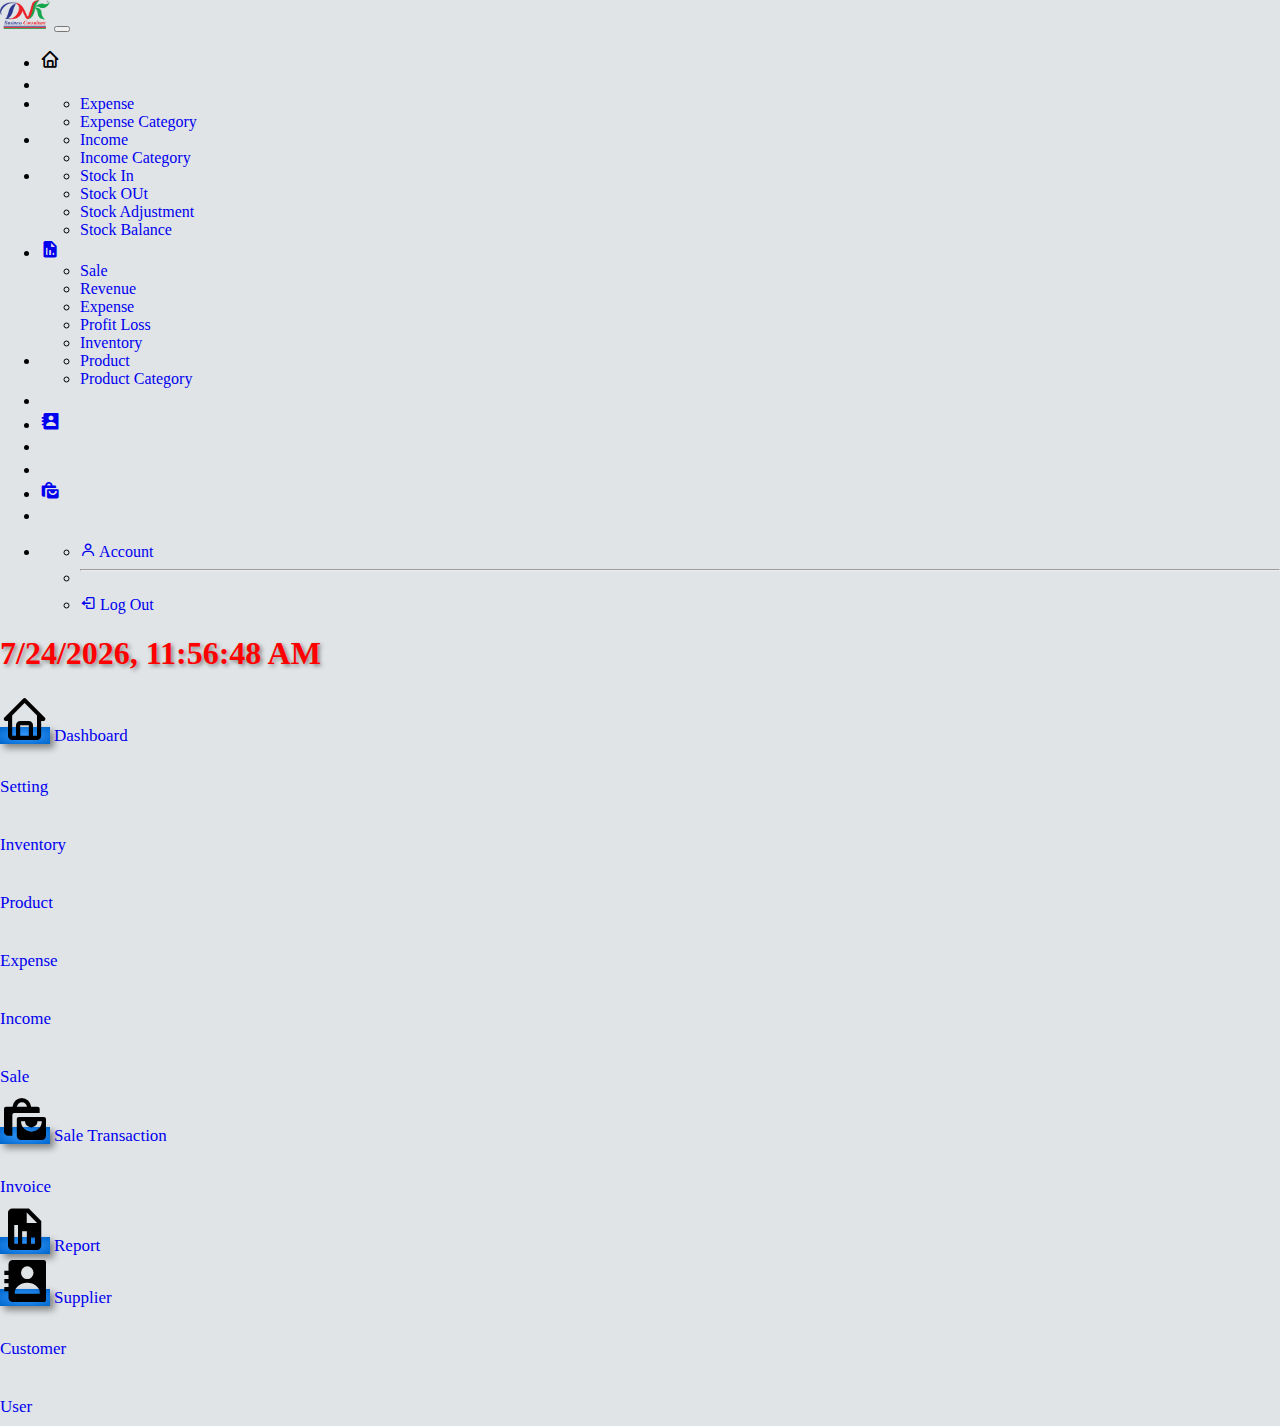
<file: index.html>
<!DOCTYPE html>
<html lang="en">
<head>
		<meta charset="UTF-8">
		<meta http-equiv="X-UA-Compatible" content="IE=edge">
		<meta name="viewport" content="width=device-width, initial-scale=1.0">
		<title>Dashboard</title>
		<!-- boostrap v5.1 -->
		<link href="https://cdn.jsdelivr.net/npm/bootstrap@5.1.3/dist/css/bootstrap.min.css" rel="stylesheet" integrity="sha384-1BmE4kWBq78iYhFldvKuhfTAU6auU8tT94WrHftjDbrCEXSU1oBoqyl2QvZ6jIW3" crossorigin="anonymous">
		<!-- line awesome -->
		<link rel="stylesheet" href="https://maxst.icons8.com/vue-static/landings/line-awesome/line-awesome/1.3.0/css/line-awesome.min.css">
		<!-- boxicons -->
		<link href='https://unpkg.com/boxicons@2.1.1/css/boxicons.min.css' rel='stylesheet'>
		<!-- custom css -->
		<link rel="stylesheet" href="assets/styles/css.css">
</head>
<body>

		<!-- start navbar -->
		<nav class="navbar navbar-expand-lg bg-white">
			<div class="container-fluid">
				<a class="navbar-brand d-flex align-items-center" href="index.html"><img src="assets/images/logo-dnk.png" alt="" width="50px"></a>
				<button class="navbar-toggler" type="button" data-bs-toggle="collapse" data-bs-target="#navbarSupportedContent" aria-controls="navbarSupportedContent" aria-expanded="false" aria-label="Toggle navigation">
					<span class="navbar-toggler-icon"></span>
				</button>
				<div class="col my-1lapse navbar-collapse" id="navbarSupportedContent">

					<ul class="navbar-nav me-auto mb-2 mb-lg-0">
						<li class="nav-item">
							<a class="nav-link active" aria-current="page" title="Dashboard" href="index.html"><i class="bx bx-home" style="font-size: 20px;"></i></a>
						</li>
						<li class="nav-item">
							<a class="nav-link" aria-current="page" title="Setting" href="setting.html"><i class="las la-cog" style="font-size: 20px;"></i></a>
						</li>
						<li class="nav-item dropdown">
							<a class="nav-link dropdown-toggle" title="Expense" href="expense.html" id="navbarDropdown" role="button" data-bs-toggle="dropdown" aria-expanded="false">
								<i class="las la-file-invoice-dollar" style="font-size: 20px;"></i>
							</a>
							<ul class="dropdown-menu" aria-labelledby="dropdownMenuLink">
								<li><a class="dropdown-item" href="#">Expense</a></li>
								<li><a class="dropdown-item" href="#">Expense Category</a></li>
							</ul>
						</li>
						<li class="nav-item dropdown">
							<a class="nav-link dropdown-toggle" title="Expense" href="income.html" id="navbarDropdown" role="button" data-bs-toggle="dropdown" aria-expanded="false">
								<i class="las la-hand-holding-usd" style="font-size: 20px;"></i>
							</a>
							<ul class="dropdown-menu" aria-labelledby="dropdownMenuLink">
								<li><a class="dropdown-item" href="#">Income</a></li>
								<li><a class="dropdown-item" href="#">Income Category</a></li>
							</ul>
						</li>
						<li class="nav-item dropdown">
							<a class="nav-link dropdown-toggle" title="Inventory" href="inventory.html" id="navbarDropdown" role="button" data-bs-toggle="dropdown" aria-expanded="false">
								<i class="las la-warehouse" style="font-size: 20px;"></i>
							</a>
							<ul class="dropdown-menu" aria-labelledby="dropdownMenuLink">
								<li><a class="dropdown-item" href="#">Stock In</a></li>
								<li><a class="dropdown-item" href="#">Stock OUt</a></li>
								<li><a class="dropdown-item" href="#">Stock Adjustment</a></li>
								<li><a class="dropdown-item" href="#">Stock Balance</a></li>
							</ul>
						</li>
						<li class="nav-item dropdown">
							<a class="nav-link dropdown-toggle" title="Report" href="report.html" id="navbarDropdown" role="button" data-bs-toggle="dropdown" aria-expanded="false">
								<i class="bx bxs-report" style="font-size: 20px;"></i>
							</a>
							<ul class="dropdown-menu" aria-labelledby="dropdownMenuLink">
								<li><a class="dropdown-item" href="#">Sale</a></li>
								<li><a class="dropdown-item" href="#">Revenue</a></li>
								<li><a class="dropdown-item" href="#">Expense</a></li>
								<li><a class="dropdown-item" href="#">Profit Loss</a></li>
								<li><a class="dropdown-item" href="#">Inventory</a></li>
							</ul>
						</li>
						<li class="nav-item dropdown">
							<a class="nav-link dropdown-toggle" title="Product" href="product.html" id="navbarDropdown" role="button" data-bs-toggle="dropdown" aria-expanded="false">
								<i class="lab la-product-hunt" style="font-size: 20px;"></i>
							</a>
							<ul class="dropdown-menu" aria-labelledby="dropdownMenuLink">
								<li><a class="dropdown-item" href="#">Product</a></li>
								<li><a class="dropdown-item" href="#">Product Category</a></li>
							</ul>
						</li>
						<li class="nav-item">
							<a class="nav-link" aria-current="page" title="Customer" href="customer.html"><i class="las la-user-friends" style="font-size: 20px;"></i></a>
						</li>
						<li class="nav-item">
							<a class="nav-link" aria-current="page" title="Supplier" href="supplier.html"><i class="bx bxs-contact" style="font-size: 20px;"></i></a>
						</li>
						<li class="nav-item">
							<a class="nav-link" aria-current="page" title="User" href="user.html"><i class="las la-user" style="font-size: 20px;"></i></a>
						</li>
						<li class="nav-item">
							<a class="nav-link" aria-current="page" title="Sale" href="sale.html"><i class="las la-shopping-cart" style="font-size: 20px;"></i></a>
						</li>
						<li class="nav-item">
							<a class="nav-link" aria-current="page" title="Sale Transaction" href="sale_transaction.html"><i class="bx bxs-shopping-bags" style="font-size: 20px;"></i></a>
						</li>
						<li class="nav-item">
							<a class="nav-link" aria-current="page" title="Invoice" href="invoice.html"><i class="las la-file-invoice" style="font-size: 20px;"></i></a>
						</li>
					</ul>

					<ul class="navbar-nav ms-auto mb-2 mb-lg-0">
						<li class="nav-item dropdown">
							<a class="nav-link dropdown-toggle" href="#" id="navbarDropdown" role="button" data-bs-toggle="dropdown" aria-expanded="false">
								<i class="las la-user-circle" style="font-size: 20px;"></i>
							</a>
							<ul class="dropdown-menu dropdown-menu-end" aria-labelledby="navbarDropdown">
								<li><a class="dropdown-item" href="#"><i class="bx bx-user"></i> Account</a></li>
								<li><hr class="dropdown-divider"></li>
								<li>
									<a class="dropdown-item" href="#">
										<i class="bx bx-log-out"></i> Log Out
									</a>
								</li>
							</ul>
						</li>
					</ul>
				</div>
			</div>
		</nav>
		<!-- end navbar -->

		<!-- <nav class="main-menu" id="main-menu">
				<div class="nav-brand">
						<a href="#">ABC</a>
				</div>
				<ul class="navigation">
						<li class="nav-item">
								<a href="#"><i class="bx bx-home"></i></a>
								<ul class="nav-sub">
										<li class="nav-item">
												<a href="#">1</i></a>
										</li>
										<li class="nav-item">
												<a href="#">2</a>
												
										</li>
										<li class="nav-item">
												<a href="#">3</a>
										</li>
										<li class="nav-item">
												<a href="#">4</a>
										</li>
								</ul>
						</li>
						<li class="nav-item">
								<a href="#"><i class="bx bx-heart"></i></a>
								
								<ul class="nav-sub">
										<li class="nav-item">
												<a href="#">A</i></a>
										</li>
										<li class="nav-item">
												<a href="#">B</a>
												
										</li>
										<li class="nav-item">
												<a href="#">V</a>
										</li>
										<li class="nav-item">
												<a href="#">D</a>
										</li>
								</ul>
						</li>
						<li class="nav-item">
								<a href="#"><i class="bx bx-home"></i></a>
						</li>
						<li class="nav-item">
								<a href="#"><i class="bx bx-home"></i></a>
						</li>
				</ul>
				<ul class="navigation float-end">
						<li class="nav-item">
								<a href="#"><i class="bx bx-log-out"></i> Log Out</a>
						</li>
				</ul>
		</nav> -->

		<!-- start top sidebar -->
		<!-- <div class="top-width main-menu">
				<div class="container-fluid">
						<div class="row">
								<div class="col my-1-6 d-flex navigation">
										<a href="index.html"><img src="assets/images/logo-dnk.png" title="Dashboard" style="width: 74px;"></a>
										<ul class="d-flex align-items-center sidebar">
												<li><a href="index.html" title="Dashboard"><i class="las la-tachometer-alt active" style="font-size: 25px;"></i></a></li>
												<li><a href="#" title="Setting"><i class="las la-cog" style="font-size: 25px;"></i></a>
														
														<ul class="sub-sidebar">
																<li><a href="#">1</a></li>
																<li><a href="#">2</a></li>
																<li><a href="#">3</a></li>
														</ul>
												</li>
												<li>
														<a href="user.html" title="User">
																<i class="las la-user" style="font-size: 25px;"></i>
														</a>

														<ul class="sub-sidebar">
																<li><a href="#">a</a></li>
																<li><a href="#">b</a></li>
																<li><a href="#">c</a></li>
														</ul>
												</li>
												<li><a href="#" title="Inventory"><i class="las la-warehouse" style="font-size: 25px;"></i></a>
												</li>
												<li><a href="#" title="Income"><i class="las la-dollar-sign" style="font-size: 25px;"></i></a>
												</li>
												<li><a href="#" title="Expense"><i class="las la-balance-scale-right" style="font-size: 25px;"></i></a></li>
												<li><a href="sharp.html" title="Sharp"><i class="las la-shapes" style="font-size: 25px;"></i></a></li>
										</ul>
								</div>  
								<div class="col my-1-6 text-end">
										<div class="profile">
												<img src="assets/images/user-profile.jpg" width="40px" height="40px">
												<span>Ry Visan</span>
										</div>
								</div>
						</div>
				</div>
		</div> -->
		<!-- end top sidebar -->

		<h1 class="text-center hour py-5">
			<script> document.write(new Date().toLocaleString()); </script>
		</h1>

		<div class="container-fluid">
			<div class="row mb-2">
				<div class="col my-1">
					<div class="form-group">
						<a href="index.html" title="Dashboard" class="box d-flex align-items-center justify-content-center"><i class='bx bx-home' style="font-size: 50px;"></i></a>
						<a href="index.html" class="btn btn-primary padding form-control mt-3">Dashboard</a>
					</div>
				</div>
				<div class="col my-1">
					<div class="form-group">
						<a href="#" title="Setting" class="box d-flex align-items-center justify-content-center"><i class="las la-cog" style="font-size: 50px;"></i></a>
						<a href="#" class="btn btn-primary padding form-control mt-3">Setting</a>
					</div>
				</div>
				<div class="col my-1">
					<div class="form-group">
						<a href="#" title="Inventory" class="box d-flex align-items-center justify-content-center"><i class="las la-warehouse" style="font-size: 50px;"></i></a>
						<a href="#" class="btn btn-primary padding form-control mt-3">Inventory</a>
					</div>
				</div>
				<div class="col my-1">
					<div class="form-group">
						<a href="#" title="Product" class="box d-flex align-items-center justify-content-center"><i class="lab la-product-hunt" style="font-size: 50px;"></i></a>
						<a href="#" class="btn btn-primary padding form-control mt-3">Product</a>
					</div>
				</div>
				<div class="col my-1">
					<div class="form-group">
						<a href="#" title="Expense" class="box d-flex align-items-center justify-content-center"><i class="las la-file-invoice-dollar" style="font-size: 50px;"></i></a>
						<a href="#" class="btn btn-primary padding form-control mt-3">Expense</a>
					</div>
				</div>
				<div class="col my-1">
					<div class="form-group">
						<a href="#" title="Income" class="box d-flex align-items-center justify-content-center"><i class="las la-hand-holding-usd" style="font-size: 50px;"></i></a>
						<a href="#" class="btn btn-primary padding form-control mt-3">Income</a>
					</div>
				</div>
			</div>
			<div class="row mb-5">
				<div class="col my-1">
					<div class="form-group">
						<a href="#" title="Sale" class="box d-flex align-items-center justify-content-center"><i class="las la-shopping-cart" style="font-size: 50px;"></i></a>
						<a href="#" class="btn btn-primary padding form-control mt-3">Sale</a>
					</div>
				</div>
				<div class="col my-1">
					<div class="form-group">
						<a href="#" title="Sale Transaction" class="box d-flex align-items-center justify-content-center"><i class='bx bxs-shopping-bags' style="font-size: 50px;"></i></a>
						<a href="#" class="btn btn-primary padding form-control mt-3">Sale Transaction</a>
					</div>
				</div>
				<div class="col my-1">
					<div class="form-group">
						<a href="#" title="Invoice" class="box d-flex align-items-center justify-content-center"><i class="las la-file-invoice" style="font-size: 50px;"></i></a>
						<a href="#" class="btn btn-primary padding form-control mt-3">Invoice</a>
					</div>
				</div>
				<div class="col my-1">
					<div class="form-group">
						<a href="#" title="Report" class="box d-flex align-items-center justify-content-center"><i class='bx bxs-report' style="font-size: 50px;"></i></a>
						<a href="#" class="btn btn-primary padding form-control mt-3">Report</a>
					</div>
				</div>
				<div class="col my-1">
					<div class="form-group">
						<a href="#" title="Supplier" class="box d-flex align-items-center justify-content-center"><i class='bx bxs-contact' style="font-size: 50px;"></i></a>
						<a href="#" class="btn btn-primary padding form-control mt-3">Supplier</a>
					</div>
				</div>
				<div class="col my-1">
					<div class="form-group">
						<a href="#" title="Customer" class="box d-flex align-items-center justify-content-center"><i class="las la-user-friends" style="font-size: 50px;"></i></a>
						<a href="#" class="btn btn-primary padding form-control mt-3">Customer</a>
					</div>
				</div>
				<div class="col my-1">
					<div class="form-group">
						<a href="#" title="User" class="box d-flex align-items-center justify-content-center"><i class="las la-user" style="font-size: 50px;"></i></a>
						<a href="#" class="btn btn-primary padding form-control mt-3">User</a>
					</div>
				</div>
			</div>
		</div>

		<!-- start top content -->
		<!-- <div class="content mt-3">
			<div class="container-fluid">
				<div class="row">
					<div class="col my-1-xl-12 col-lg-12 col-md-12 col-sm-12 col-12">
						<div class="d-flex justify-content-center">
							<h1 class="mt-4 mb-5 hour">Monday 01-Jan-2022 15:15:05</h1>
						</div>
					</div>
				</div>
				<div class="row mb-3">
					<div class="col my-1-xl-2 col-lg-2 col-md-2 col-sm-4 col-6 mb-4">
						<div class="form-group">
							<a href="index.html" title="Dashboard" class="box d-flex align-items-center justify-content-center"><i class="las la-tachometer-alt" style="font-size: 50px;"></i></a>
							<a href="index.html" class="btn btn-primary padding form-control mt-3">Dashboard</a>
						</div>
					</div>
					<div class="col my-1-xl-2 col-lg-2 col-md-2 col-sm-4 col-6 mb-4">
						<div class="form-group">
							<a href="#" title="Setting" class="box d-flex align-items-center justify-content-center"><i class="las la-cog" style="font-size: 50px;"></i></a>
							<a href="#" class="btn btn-primary padding form-control mt-3">Setting</a>
						</div>
					</div>
					<div class="col my-1-xl-2 col-lg-2 col-md-2 col-sm-4 col-6 mb-4">
						<div class="form-group">
							<a href="user.html" title="User" class="box d-flex align-items-center justify-content-center"><i class="las la-user" style="font-size: 50px;"></i></a>
							<a href="user.html" class="btn btn-primary padding form-control mt-3">User</a>
						</div>
					</div>
					<div class="col my-1-xl-2 col-lg-2 col-md-2 col-sm-4 col-6 mb-4">
						<div class="form-group">
							<a href="#" title="Stock" class="box d-flex align-items-center justify-content-center"><i class="las la-warehouse" style="font-size: 50px;"></i></a>
							<a href="#" class="btn btn-primary padding form-control mt-3">Stock</a>
						</div>
					</div>
					<div class="col my-1-xl-2 col-lg-2 col-md-2 col-sm-4 col-6">
						<a href="#" title="Profit" class="box d-flex align-items-center justify-content-center"><i class="las la-dollar-sign" style="font-size: 50px;"></i></a>
						<a href="#" class="btn btn-primary padding form-control mt-3">Profit</a>
					</div>
					<div class="col my-1-xl-2 col-lg-2 col-md-2 col-sm-4 col-6">
						<a href="#" title="Expense" class="box d-flex align-items-center justify-content-center"><i class="las la-balance-scale-right" style="font-size: 50px;"></i></a>
						<a href="#" class="btn btn-primary padding form-control mt-3">Expense</a>
					</div>
				</div>
				<div class="row">
						<div class="col my-1-xl-2 col-lg-2 col-md-2 col-sm-4 col-6 mb-4">
							<div class="form-group">
								<a href="sharp.html" title="Dashboard" class="box d-flex align-items-center justify-content-center"><i class="las la-shapes" style="font-size: 50px;"></i></a>
								<a href="sharp.html" class="btn btn-primary padding form-control mt-3">Sharp</a>
							</div>
						</div>
						<div class="col my-1-xl-2 col-lg-2 col-md-2 col-sm-4 col-6 mb-4">
							<div class="form-group">
								<a href="#" title="Setting" class="box d-flex align-items-center justify-content-center"><i class="las la-cog" style="font-size: 50px;"></i></a>
								<a href="#" class="btn btn-primary padding form-control mt-3">Setting</a>
							</div>
						</div>
						<div class="col my-1-xl-2 col-lg-2 col-md-2 col-sm-4 col-6 mb-4">
							<div class="form-group">
								<a href="index.html" title="User" class="box d-flex align-items-center justify-content-center"><i class="las la-user" style="font-size: 50px;"></i></a>
								<a href="index.html" class="btn btn-primary padding form-control mt-3">User</a>
							</div>
						</div>
						<div class="col my-1-xl-2 col-lg-2 col-md-2 col-sm-4 col-6 mb-4">
							<div class="form-group">
								<a href="#" title="Stock" class="box d-flex align-items-center justify-content-center"><i class="las la-warehouse" style="font-size: 50px;"></i></a>
								<a href="#" class="btn btn-primary padding form-control mt-3">Stock</a>
							</div>
						</div>
						<div class="col my-1-xl-2 col-lg-2 col-md-2 col-sm-4 col-6">
							<a href="#" title="Profit" class="box d-flex align-items-center justify-content-center"><i class="las la-dollar-sign" style="font-size: 50px;"></i></a>
							<a href="#" class="btn btn-primary padding form-control mt-3">Profit</a>
						</div>
						<div class="col my-1-xl-2 col-lg-2 col-md-2 col-sm-4 col-6">
							<a href="test.html" title="Expense" class="box d-flex align-items-center justify-content-center"><i class="las la-balance-scale-right" style="font-size: 50px;"></i></a>
							<a href="test.html" class="btn btn-primary padding form-control mt-3">Expense</a>
						</div>
				</div>
			</div>
		</div> -->
		<!-- end top content -->

		<script src="https://ajax.googleapis.com/ajax/libs/jquery/3.5.1/jquery.min.js"></script>
		<script src="https://cdn.jsdelivr.net/npm/bootstrap@5.1.3/dist/js/bootstrap.bundle.min.js" integrity="sha384-ka7Sk0Gln4gmtz2MlQnikT1wXgYsOg+OMhuP+IlRH9sENBO0LRn5q+8nbTov4+1p" crossorigin="anonymous"></script>
<!-- 
		<script>

				$('.main-menu .navigation > li.nav-item').click(function () {
						if ($(this).find('ul.nav-sub').hasClass('show')) {
								$(this).find('ul.nav-sub').removeClass('show');
						}else{
								$('ul.nav-sub').removeClass('show');
								$(this).find('ul.nav-sub').addClass('show');
						}
				});
				
		</script> -->
		
</body>
</html>
</file>
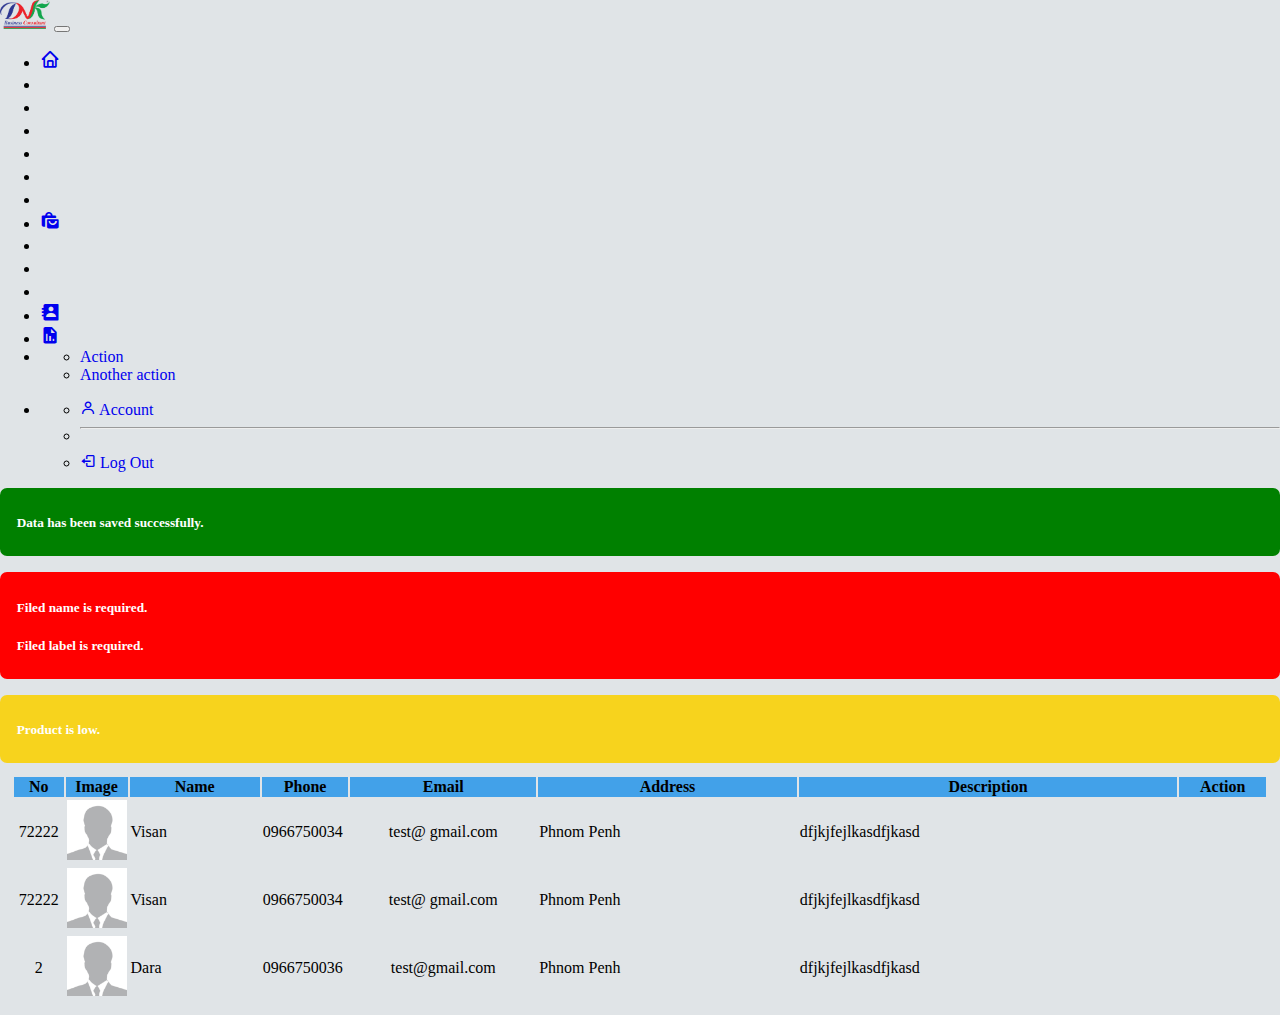
<file: sharp.html>
<!DOCTYPE html>
<html lang="en">
<head>
    <meta charset="UTF-8">
    <meta http-equiv="X-UA-Compatible" content="IE=edge">
    <meta name="viewport" content="width=device-width, initial-scale=1.0">
    <title>Sharp</title>
    <!-- boostrap v5.1 -->
    <link href="https://cdn.jsdelivr.net/npm/bootstrap@5.1.3/dist/css/bootstrap.min.css" rel="stylesheet" integrity="sha384-1BmE4kWBq78iYhFldvKuhfTAU6auU8tT94WrHftjDbrCEXSU1oBoqyl2QvZ6jIW3" crossorigin="anonymous">
    <!-- line awesome -->
    <link rel="stylesheet" href="https://maxst.icons8.com/vue-static/landings/line-awesome/line-awesome/1.3.0/css/line-awesome.min.css">
    <!-- boxicons -->
    <link href='https://unpkg.com/boxicons@2.1.1/css/boxicons.min.css' rel='stylesheet'>
    <!-- custom css -->
    <link rel="stylesheet" href="assets/styles/css.css">
    <!-- datatable css -->
    <link rel="stylesheet" type="text/css" href="https://cdn.datatables.net/1.11.3/css/jquery.dataTables.css">
</head>
<body>

    <!-- start navbar -->
    <nav class="navbar navbar-expand-lg bg-white">
        <div class="container-fluid">
            <a class="navbar-brand d-flex align-items-center" href="index.html"><img src="assets/images/logo-dnk.png" alt="" width="50px"></a>
            <button class="navbar-toggler" type="button" data-bs-toggle="collapse" data-bs-target="#navbarSupportedContent" aria-controls="navbarSupportedContent" aria-expanded="false" aria-label="Toggle navigation">
                <span class="navbar-toggler-icon"></span>
            </button>
            <div class="col my-1lapse navbar-collapse" id="navbarSupportedContent">

                <ul class="navbar-nav me-auto mb-2 mb-lg-0">
                    <li class="nav-item">
                        <a class="nav-link" aria-current="page" title="Dashboard" href="index.html"><i class="bx bx-home" style="font-size: 20px;"></i></a>
                    </li>
                    <li class="nav-item">
                        <a class="nav-link active" aria-current="page" title="Setting" href="setting.html"><i class="las la-cog" style="font-size: 20px;"></i></a>
                    </li>
                    <li class="nav-item">
                        <a class="nav-link" aria-current="page" title="Stock" href="#"><i class="las la-warehouse" style="font-size: 20px;"></i></a>
                    </li>
                    <li class="nav-item">
                        <a class="nav-link" aria-current="page" title="Product" href="#"><i class="lab la-product-hunt" style="font-size: 20px;"></i></a>
                    </li>
                    <li class="nav-item">
                        <a class="nav-link" aria-current="page" title="Expense" href="#"><i class="las la-file-invoice-dollar" style="font-size: 20px;"></i></a>
                    </li>
                    <li class="nav-item">
                        <a class="nav-link" aria-current="page" title="Income" href="#"><i class="las la-hand-holding-usd" style="font-size: 20px;"></i></a>
                    </li>
                    <li class="nav-item">
                        <a class="nav-link" aria-current="page" title="Sale" href="#"><i class="las la-shopping-cart" style="font-size: 20px;"></i></a>
                    </li>
                    <li class="nav-item">
                        <a class="nav-link" aria-current="page" title="Sale Transaction" href="#"><i class="bx bxs-shopping-bags" style="font-size: 20px;"></i></a>
                    </li>
                    <li class="nav-item">
                        <a class="nav-link" aria-current="page" title="Invoice" href="#"><i class="las la-file-invoice" style="font-size: 20px;"></i></a>
                    </li>
                    <li class="nav-item">
                        <a class="nav-link" aria-current="page" title="User" href="#"><i class="las la-user" style="font-size: 20px;"></i></a>
                    </li>
                    <li class="nav-item">
                        <a class="nav-link" aria-current="page" title="Customer" href="#"><i class="las la-user-friends" style="font-size: 20px;"></i></a>
                    </li>
                    <li class="nav-item">
                        <a class="nav-link" aria-current="page" title="Supplier.html" href="#"><i class="bx bxs-contact" style="font-size: 20px;"></i></a>
                    </li>
                    <li class="nav-item">
                        <a class="nav-link" aria-current="page" title="Report" href="#"><i class="bx bxs-report" style="font-size: 20px;"></i></a>
                    </li>
                    <li class="nav-item dropdown">
                        <a class="nav-link dropdown-toggle" title="Expense" href="#" id="navbarDropdown" role="button" data-bs-toggle="dropdown" aria-expanded="false">
                            <i class="las la-file-invoice-dollar" style="font-size: 20px;"></i>
                        </a>
                        <ul class="dropdown-menu" aria-labelledby="dropdownMenuLink">
                            <li><a class="dropdown-item" href="#">Action</a></li>
                            <li><a class="dropdown-item" href="#">Another action</a></li>
                        </ul>
                    </li>
                </ul>

                <ul class="navbar-nav ms-auto mb-2 mb-lg-0">
                    <li class="nav-item dropdown">
                        <a class="nav-link dropdown-toggle" href="#" id="navbarDropdown" role="button" data-bs-toggle="dropdown" aria-expanded="false">
                            <i class="las la-user-circle" style="font-size: 20px;"></i>
                        </a>
                        <ul class="dropdown-menu dropdown-menu-end" aria-labelledby="navbarDropdown">
                            <li><a class="dropdown-item" href="#"><i class="bx bx-user"></i> Account</a></li>
                            <li><hr class="dropdown-divider"></li>
                            <li>
                                <a class="dropdown-item" href="#">
                                    <i class="bx bx-log-out"></i> Log Out
                                </a>
                            </li>
                        </ul>
                    </li>
                </ul>
            </div>
        </div>
    </nav>
	<!-- end navbar -->

    <!-- start top sidebar -->
    <!-- <div class="top-width">
        <div class="container-fluid">
            <div class="row">
                <div class="col-6 d-flex">
                    <a href="index.html"><img src="assets/images/logo-dnk.png" title="Dashboard" style="width: 74px;"></a>
                    <ul class="d-flex align-items-center sidebar">
                        <li><a href="index.html" title="Dashboard"><i class="las la-tachometer-alt" style="font-size: 25px;"></i></a></li>
                        <li><a href="#" title="Setting"><i class="las la-cog" style="font-size: 25px;"></i></a></li>
                        <li><a href="user.html" title="User"><i class="las la-user" style="font-size: 25px;"></i></a></li>
                        <li><a href="#" title="Stock"><i class="las la-warehouse" style="font-size: 25px;"></i></a></li>
                        <li><a href="#" title="Income"><i class="las la-dollar-sign" style="font-size: 25px;"></i></a></li>
                        <li><a href="#" title="Expense"><i class="las la-balance-scale-right" style="font-size: 25px;"></i></a></li>
                        <li><a href="sharp.html" title="Sharp"><i class="las la-shapes active" style="font-size: 25px;"></i></a></li>
                    </ul>
                </div>
                <div class="col-6 text-end">
                    <div class="profile">
                        <img src="assets/images/user-profile.jpg" width="40px" height="40px">
                        <span>Ry Visan</span>
                    </div>
                </div>
            </div>
        </div>
    </div> -->
    <!-- end top sidebar -->

    <!-- start top content -->
    <div class="content mt-3">

        <!-- start alert message -->
        <div class="row">
            <div class="col-xl-12">
                <div class="container-fluid">
                    <div class="row">
                        <div class="alert-msg-success d-flex">
                            <div class="col-10">
                                <h5><i class="las la-check"></i>&nbsp;&nbsp;Data has been saved successfully.</h5>
                            </div>
                            <div class="col-2 text-end">    
                                <h5 class="close-msg"><i class="las la-times"></i></h5>
                            </div>
                        </div>
                    </div>
                </div>
            </div>
            <p></p>
            <div class="col-xl-12">
                <div class="container-fluid">
                    <div class="row">
                        <div class="alert-msg-danger d-flex">
                            <div class="col-10">
                                <h5><i class="las la-times-circle"></i>&nbsp;&nbsp;Filed name is required.</h5>
                                <h5><i class="las la-times-circle"></i>&nbsp;&nbsp;Filed label is required.</h5>
                            </div>
                            <div class="col-2 text-end">    
                                <h5 class="close-msg"><i class="las la-times"></i></h5>
                            </div>
                        </div>
                    </div>
                </div>
            </div><p></p>
            <div class="col-xl-12">
                <div class="container-fluid">
                    <div class="row">
                        <div class="alert-msg-warning d-flex">
                            <div class="col-10">
                                <h5><i class="las la-exclamation-circle"></i>&nbsp;&nbsp;Product is low.</h5>
                            </div>
                            <div class="col-2 text-end">    
                                <h5 class="close-msg"><i class="las la-times"></i></h5>
                            </div>
                        </div>
                    </div>
                </div>
            </div>             
        </div>
        <!-- end alert message -->

        <!-- start table -->
        <div class="row" style="padding: 12px;">
            <!-- <div class="col-xl-12"> -->
                <div class="container-fluid">                
                    <table class="table table-striped table-bordered" style="border: 1px gray;">
                        <thead>
                            <tr style="text-align: center; background: rgb(66, 161, 233);">
                                <th style="width: 4%;">No</th>
                                <th style="width: 5%;">Image</th>
                                <th>Name</th>
                                <th style="width: 7%;">Phone</th>
                                <th style="width: 15%;">Email</th>
                                <th>Address</th>
                                <th>Description</th>
                                <th style="width: 7%;">Action</th>
                            </tr>
                        </thead>
                        <tbody>
                            <tr>
                                <td style="text-align: center;">72222</td>
                                <td style="text-align: center;">
                                    <img src="assets/images/user-profile.jpg" title="Image" width="60px" height="60px">
                                </td>
                                <td>Visan</td>
                                <td>0966750034</td>
                                <td style="text-align: center;">test@ gmail.com</td>
                                <td>Phnom Penh</td>
                                <td>dfjkjfejlkasdfjkasd</td>
                                <td style="text-align: center;">
                                    <a href="#"><i class="las la-eye text-info" title="Show" style="font-size: 20px;"></i></a>
                                    <a href="#"><i class="las la-edit" title="Edit" style="font-size: 20px;"></i></a>
                                    <a href="#"><i class="las la-trash-alt text-danger" title="Delete" style="font-size: 20px;"></i></a>
                                </td>
                            </tr>
                            <tr>
                                <td style="text-align: center;">72222</td>
                                <td style="text-align: center;">
                                    <img src="assets/images/user-profile.jpg" title="Image" width="60px" height="60px">
                                </td>
                                <td>Visan</td>
                                <td>0966750034</td>
                                <td style="text-align: center;">test@ gmail.com</td>
                                <td>Phnom Penh</td>
                                <td>dfjkjfejlkasdfjkasd</td>
                                <td style="text-align: center;">
                                    <a href="#"><i class="las la-eye text-info" title="Show" style="font-size: 20px;"></i></a>
                                    <a href="#"><i class="las la-edit" title="Edit" style="font-size: 20px;"></i></a>
                                    <a href="#"><i class="las la-trash-alt text-danger" title="Delete" style="font-size: 20px;"></i></a>
                                </td>
                            </tr>
                            <tr>
                                <td style="text-align: center;">2</td>
                                <td style="text-align: center;">
                                    <img src="assets/images/user-profile.jpg" title="Image" width="60px" height="60px">
                                </td>
                                <td>Dara</td>
                                <td>0966750036</td>
                                <td style="text-align: center;">test@gmail.com</td>
                                <td>Phnom Penh</td>
                                <td>dfjkjfejlkasdfjkasd</td>
                                <td style="text-align: center;">
                                    <a href="#"><i class="las la-eye text-info" title="Show" style="font-size: 20px;"></i></a>
                                    <a href="#"><i class="las la-edit" title="Edit" style="font-size: 20px;"></i></a>
                                    <a href="#"><i class="las la-trash-alt text-danger" title="Delete" style="font-size: 20px;"></i></a>
                                </td>
                            </tr>
                        </tbody>
                    </table>
                </div>
            <!-- </div> -->
        </div>
        <!-- end table -->

    </div>
    <!-- end top content -->
    
</body>
</html>

<!-- datatable js -->
<!-- <script type="text/javascript" charset="utf8" src="https://cdn.datatables.net/1.11.3/js/jquery.dataTables.js"></script>
<script>
    $(document).ready( function () {
        $('#myTable').DataTable();
    } );
</script> -->
</file>
<file: assets/styles/css.css>
body{
    padding: 0;
    margin: 0;
    background: #E0E4E7;
}
.top-width{
    width: 100%;
    padding: 0px;
    margin: 0px;
    background: white;
}
.profile{
    cursor: pointer;
}
a{
    text-decoration: none;
}
.box{
    padding-top: 0px;
    background-image: radial-gradient(#3399ff, #0066cc);
    height: 120px;
    color: black;
    transition: 0.4s;
    box-shadow: 4px 4px 7px gray;
}
.box:hover{
    padding-top: 20px;
    background-image: radial-gradient(#3399ff, #0066cc);
    height: 120px;
    color: white;
    transition: 0.4s;
    box-shadow: 4px 4px 7px gray;
}
.padding{
    font-size: 17px;
    padding: 10px 0px;
}
.hour{
    color: red;
    text-shadow: 2px 2px 4px gray;
}
.sidebar{
    margin: 0px;
    padding: 0px;
}
.sidebar li{
    list-style-type: none;
    padding: 7.9px 15px;
    transition: 0.4s;
}
.sidebar li:hover{
    transition: 0.4s;
    background: rgb(201, 201, 211);
}
.sidebar li a{
    padding: 0px 0px;
    color: blue;
    transition: 0.4s;
}
.sidebar li:hover a{
    transition: 0.4s;
}
.active{
    color: black;
}
.close-msg{
    cursor: pointer;
}
.alert-msg-success{
    color: white;
    background: green;
    padding: 5px 10px 3px 10px;
    border-radius: 7px;
}
.alert-msg-danger{
    color: white;
    background: red;
    padding: 5px 10px 3px 10px;
    border-radius: 7px;
}
.alert-msg-warning{
    color: white;
    background: #F7D31D;
    padding: 5px 10px 3px 10px;
    border-radius: 7px;
}
.placeholde-input{
    border: 1px solid red;
    outline: red;
}
/* .sidebar > li ul.sub-sidebar{
    border: 1px solid red;
    display: none;
    padding: 5px 10px;
    background: lightblue;
} */
/* 
.main-menu .navigation ul.sidebar > li{
    position: relative;
}
.main-menu .navigation ul.sidebar > li ul.sub-sidebar{
    border: 1px solid red;
    display: none !important;
    padding: 5px 10px;
    background: lightblue;
    position: absolute;
    top: 44px;
    left: 0;
}
.main-menu .navigation ul.sidebar > li:hover > ul.sub-sidebar{
    display: block !important;
} */




/* 
.main-menu{
    background: #fff;
}

.main-menu .nav-brand{
    display: inline-block;
    width: 123px;
    text-align: center;
}

.main-menu .navigation{
    display: inline-block;
    margin: 0;
    padding: 0;

}
.main-menu .navigation li.nav-item{
    list-style-type: none;
    display: inline-block;
}
.main-menu .navigation li.nav-item:not(:first-child){
    margin-left: -5px;
}
.main-menu .navigation li.nav-item a{
    display: block;
    padding: 8px 15px;
}
.main-menu .navigation > li.nav-item > a{
    border: 1px solid red;
}
.main-menu .navigation > li.nav-item ul.nav-sub{
    padding: 0;
    margin: 0;
    position: absolute;
    border: 1px solid blue;
    display: none;
}
.main-menu .navigation > li.nav-item ul.nav-sub.show{
    display: block;
}
.main-menu .navigation > li.nav-item ul.nav-sub > li.nav-item{
    
} */
</file>
